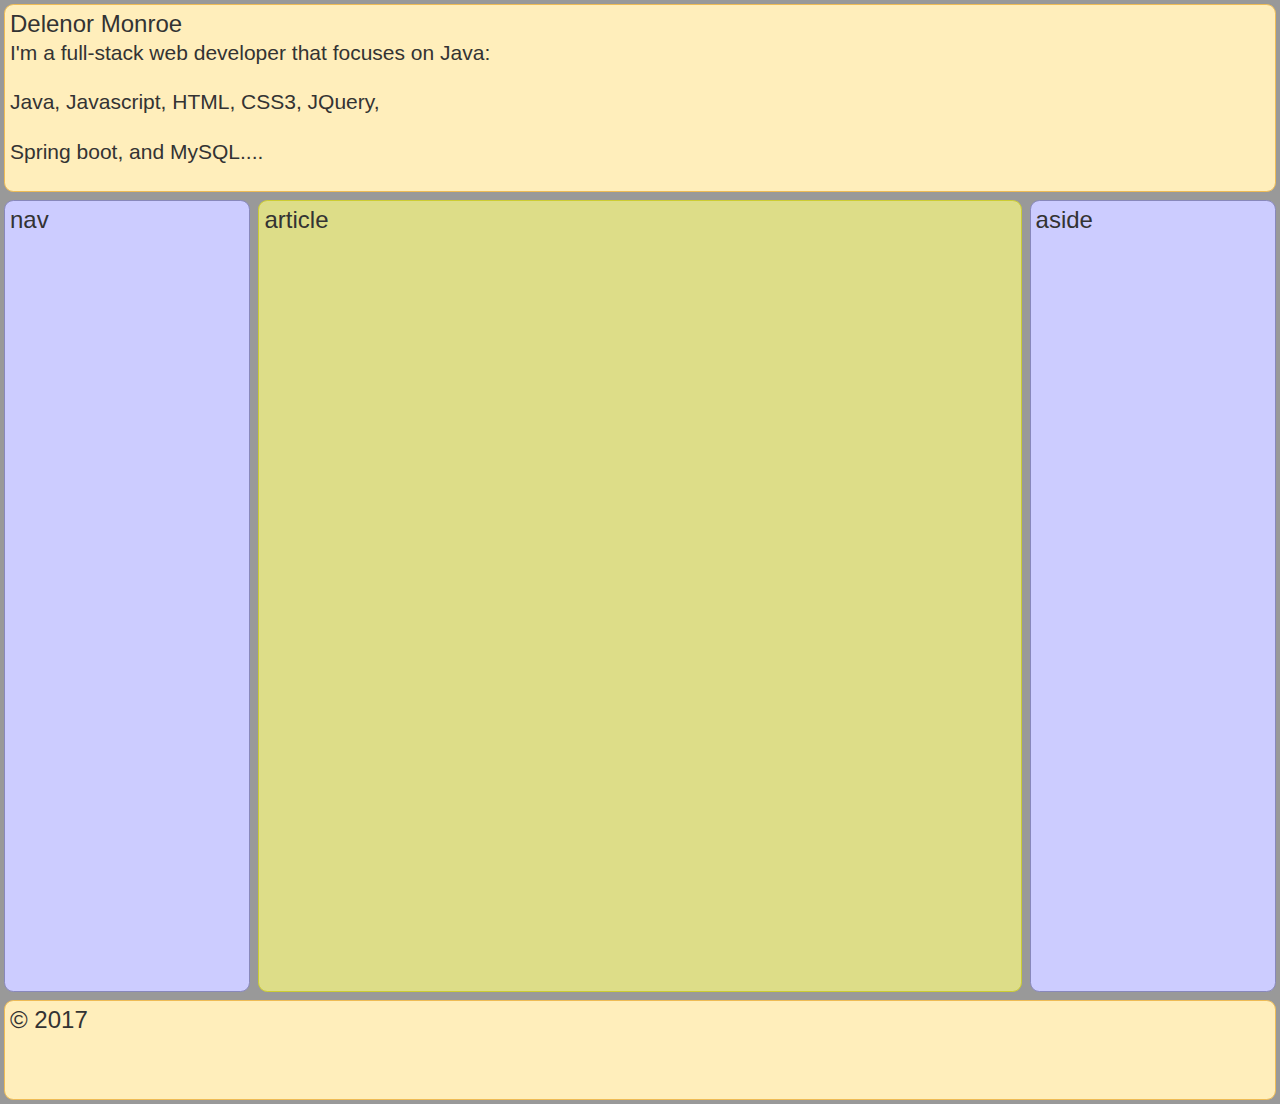
<file: index.html>
<!DOCTYPE html>
<html lang="en">
<head>
    <link rel="stylesheet" href="https://maxcdn.bootstrapcdn.com/bootstrap/3.3.7/css/bootstrap.min.css" integrity="sha384-BVYiiSIFeK1dGmJRAkycuHAHRg32OmUcww7on3RYdg4Va+PmSTsz/K68vbdEjh4u" crossorigin="anonymous">
    <style>
        body {
            font: 24px Helvetica;
            background: #999999;
        }

        #main {
            min-height: 800px;
            margin: 0;
            padding: 0;
            display: flex;
            flex-flow: row;
        }

        #main > article {
            margin: 4px;
            padding: 5px;
            border: 1px solid #cccc33;
            border-radius: 7pt;
            background: #dddd88;
            flex: 3 1 60%;
            order: 2;
        }

        #main > nav {
            margin: 4px;
            padding: 5px;
            border: 1px solid #8888bb;
            border-radius: 7pt;
            background: #ccccff;
            flex: 1 6 20%;
            order: 1;
        }

        #main > aside {
            margin: 4px;
            padding: 5px;
            border: 1px solid #8888bb;
            border-radius: 7pt;
            background: #ccccff;
            flex: 1 6 20%;
            order: 3;
        }

        header, footer {
            display: block;
            margin: 4px;
            padding: 5px;
            min-height: 100px;
            border: 1px solid #eebb55;
            border-radius: 7pt;
            background: #ffeebb;
        }

        /* Too narrow to support three columns */
        @media all and (max-width: 640px) {
            #main, #page {
                flex-direction: column;
            }

            #main > article, #main > nav, #main > aside {
                /* Return them to document order */
                order: 0;
            }

            #main > nav, #main > aside, header, footer {
                min-height: 50px;
                max-height: 50px;
            }
        }
    </style>
</head>
<body>
<header>Delenor Monroe
    <p class="lead" id="specialty">I'm a full-stack web developer that focuses on Java:</p>
    <p class="lead" id="tech">Java, Javascript, HTML, CSS3, JQuery,</p>
    <p class="lead" id="tech2">Spring boot, and MySQL....</p>
</header>
<div id='main'>
    <article>article</article>
    <nav>nav</nav>
    <aside>aside</aside>
</div>
<footer><p id="copy_r">&copy; 2017</p></footer>
<script src="https://code.jquery.com/jquery-3.2.1.min.js" integrity="sha256-hwg4gsxgFZhOsEEamdOYGBf13FyQuiTwlAQgxVSNgt4=" crossorigin="anonymous"></script>
<script type="text/javascript" src="https://maxcdn.bootstrapcdn.com/bootstrap/3.3.7/js/bootstrap.min.js" integrity="sha384-Tc5IQib027qvyjSMfHjOMaLkfuWVxZxUPnCJA7l2mCWNIpG9mGCD8wGNIcPD7Txa" crossorigin="anonymous"></script>
</body>
</html>
</file>
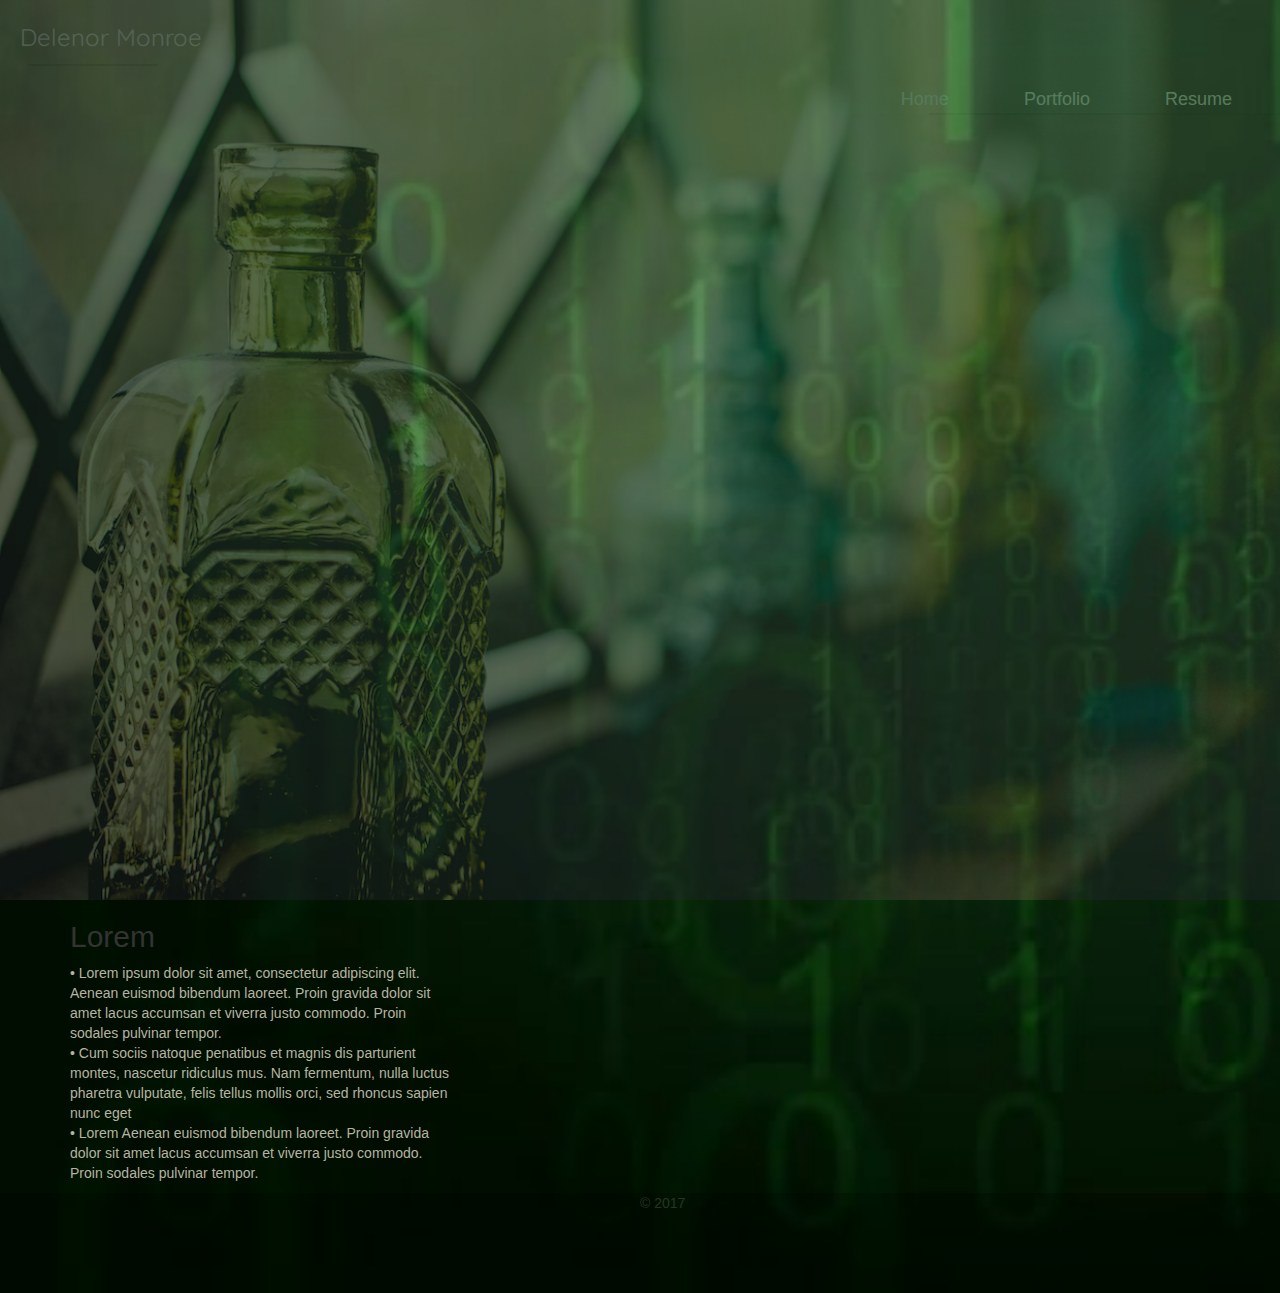
<file: welcome.html>
<!DOCTYPE html>
<html lang="en">
<head>
    <meta charset="UTF-8">
    <meta name="viewport" content="width=device-width, initial-scale=1">
    <title>My Personal Site</title>
    <!-- Latest compiled and minified CSS -->
    <link href="https://fonts.googleapis.com/css?family=Handlee|Nunito+Sans|Pavanam|Quicksand|Trirong" rel="stylesheet">
    <link rel="stylesheet" href="https://maxcdn.bootstrapcdn.com/bootstrap/3.3.7/css/bootstrap.min.css" integrity="sha384-BVYiiSIFeK1dGmJRAkycuHAHRg32OmUcww7on3RYdg4Va+PmSTsz/K68vbdEjh4u" crossorigin="anonymous">
    <style>
        body {
            height: 100%;
            width: 100%;
            background: url(img/binary-code-screen.jpg);
            background-size: cover;
            background-color: #fff;

        }

        /*main, section, article {*/
            /*border: 1px solid red;*/
        /*}*/

        header {
            width: 1444px;
            height: 900px;
            background: url(img/brianna-fairhurst-2888.jpg);
            opacity: 0.3;
            position: relative;
            background-repeat: no-repeat;
            background-size: cover;   /* Takes up any extra white space at the width of the page */

        }
        #my-nav {
            width: 1444px;
            height: 20px;
            /*margin: -90px auto 0;*/
            margin-top: 20px;
            position: absolute;
        }

        a {
            color: #ddebf1;
            font-size: large;
        }


        p {
            color: #B7B3A2;
        }

        p#copy_r {
            margin-left: 50%;
            color: #B7B3A2;
        }
        /*#bckg-image {*/
            /*width: 1480px;*/
            /*height: 800px;*/
            /*clear: both;*/
            /*float: left;*/

        /*}*/

        #nav-list li {
            display: inline-block;
            float: right;
            clear: left;
        }
        #page-title {
            clear: both;
            float: left;
            margin-left: 20px;
            font-family: 'Quicksand', sans-serif;
            font-size: x-large;
            color: #fff;
        }

        .h_refs {
            margin: 15px;
            margin-right: 60px;
        }

        hr {
            /*overflow: auto;*/
            clear: both;
            width: 130px;
            float: left;
            opacity: 0.1;
            margin-left: 28px;
            margin-top: 0px;
            display: block;
            height: 1px;
            border: 0;
            border-top: 2px solid #000;

        }
        #r_hr {
            /*overflow: auto;*/
            clear: both;
            width: 465px;
            float: right;
            margin-right: 50px;
            margin-top: 0px;
            display: block;
            height: 1px;
            border: 0;
            border-top: 2px solid #000;
        }
        a:hover {
            color: purple;
        }

        footer {
            background-color: #000;
            opacity: 0.2;
            height: 100px;
            width: 100%;
            /*margin-bottom: 15px;*/
            background-size: cover;
            float: right;
        }
        #f-section {
            width: 100%;
        }
    </style>
</head>
<body>
    <header>
        <!--<img id="bckg-image" src="img/brianna-fairhurst-2888.jpg" alt="back-ground">-->
        <nav id="my-nav">
            <div>
                <p id="page-title">Delenor Monroe</p>
                <hr>
            </div>
            <ul id="nav-list">
                <li><a href="#" class="h_refs">About Me</a></li>
                <li><a href="resume.html" class="h_refs">Resume</a></li>
                <li><a href="portfolio.html" class="h_refs">Portfolio</a></li>
                <li><a href="personal.html" class="h_refs">Home</a></li>
            </ul>
            <hr id="r_hr">
        </nav>
    </header>
    <main class="container">
        <article class="col-lg-8 col-xs-12">
            <div class="row">
                <section class="col-md-4 col-sm-6 col-xs-12">

                </section>
            </div>
        </article>

        <h2>Lorem</h2>
        <aside class="col-md-4 col-xs-12">
            <div class="row">
                <p>
                    • Lorem ipsum dolor sit amet, consectetur adipiscing elit. Aenean euismod bibendum laoreet. Proin gravida dolor sit amet lacus accumsan et viverra justo commodo. Proin sodales pulvinar tempor.
                    <br>
                    • Cum sociis natoque penatibus et magnis dis parturient montes, nascetur ridiculus mus. Nam fermentum, nulla luctus pharetra vulputate, felis tellus mollis orci, sed rhoncus sapien nunc eget
                    <br>

                    • Lorem Aenean euismod bibendum laoreet. Proin gravida dolor sit amet lacus accumsan et viverra justo commodo. Proin sodales pulvinar tempor.
                </p>
            </div>
        </aside>
    </main>
    <footer>
        <div class="row">
            <section id="f-section" class="col-md-4 col-xs-12">
                <p id="copy_r">&copy; 2017</p>
            </section>
        </div>
    </footer>

<script
        src="https://code.jquery.com/jquery-3.2.1.min.js"
        integrity="sha256-hwg4gsxgFZhOsEEamdOYGBf13FyQuiTwlAQgxVSNgt4="
        crossorigin="anonymous"></script>

<script src="https://maxcdn.bootstrapcdn.com/bootstrap/3.3.7/js/bootstrap.min.js" integrity="sha384-Tc5IQib027qvyjSMfHjOMaLkfuWVxZxUPnCJA7l2mCWNIpG9mGCD8wGNIcPD7Txa" crossorigin="anonymous"></script>

</body>
</html>
</file>
